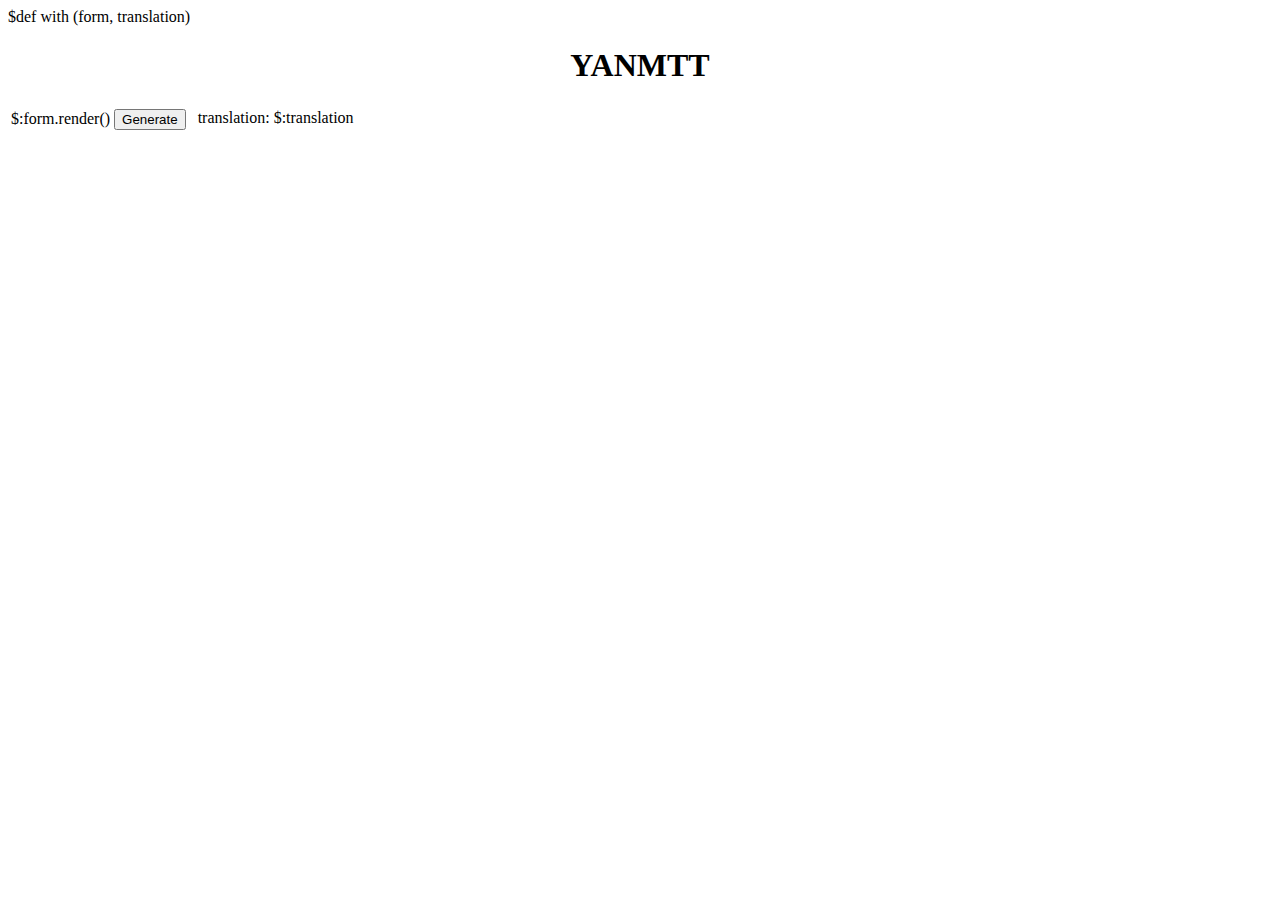
<file: templates/yanmtt_interface.html>
$def with (form, translation)
<html>
<head>
<title>YANMTT</title>
</head>
<body>
<h1 style="text-align:center">YANMTT</h1>
<table>
    <tr>
        <td style="vertical-align:top; align:left">
        <form id="yanmtt" name="main" method="post"> 
        $:form.render()
        <button id="sub" type="submit" />  Generate </button>  </form>
        </td>
        <td>
            &nbsp;
        </td>
        <td style="vertical-align:top; align:left">
            <div>
                translation: $:translation
            </div>
        </td>
    </tr>
</table>
</body>
</html>
</file>
